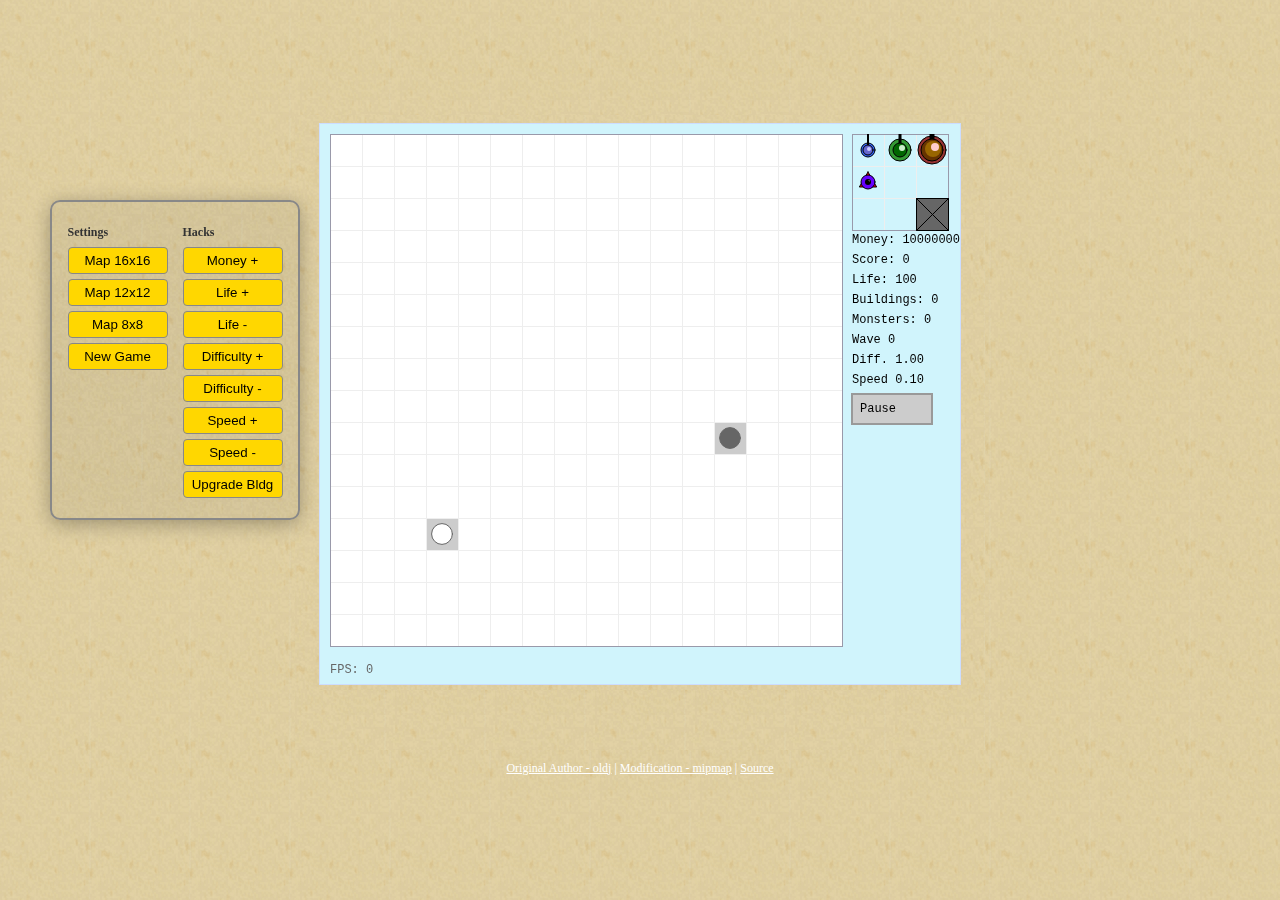
<file: index.html>
﻿<!DOCTYPE html>
<html>
<head>
	<meta charset="utf-8">
	<meta name="viewport" content="width=device-width, initial-scale=1.0, minimum-scale=0.5, maximum-scale=1.0, user-scalable=yes">
	<title>HTML Tower Defense</title>
	<link href="css/c.css" rel="stylesheet" media="screen">

<script>
//message text
function m(t){var e=document.createElement("div");e.textContent=t,e.style="position:fixed;top:50%;left:10%;transform:translate(-50%,-50%);background:#000;color:#FFD700;padding:10px 20px;border-radius:5px;z-index:10000;opacity:0;transition:opacity 0.2s";document.body.appendChild(e);setTimeout(()=>e.style.opacity=1,10);setTimeout(()=>{e.style.opacity=0;setTimeout(()=>e.remove(),200)},2000)}
</script>

<body id="tower-defense" style="background-image: url('./images/bg.png');">

<!-- 左侧按钮面板 -->
<div id="left-panel" style="
    position: fixed;
    left: 50px;               /* 距離左側的距離，可自行調整 */
    top: 40%;                 /* 垂直定位在頁面 40% 處 */
    transform: translateY(-50%); /* 向上偏移自身高度的一半，達到完全垂直居中 */
    width: 250px;
    background: rgba(255, 255, 255, 0.95);
    border: 2px solid #888888;
    border-radius: 10px;
    padding: 10px;
    //z-index: 9999;
    box-shadow: 0 4px 20px rgba(0, 0, 0, 0.3);
       background-image: url('./images/bg2.png');
">

<div style="display: flex; gap: 15px; margin: 10px 0;">
    <!-- 左列 -->
    <div style="flex: 1;">
        <div style="font-weight: bold; color: #333; margin-bottom: 5px;">Settings</div>
        <div style="display: flex; flex-direction: column; gap: 5px;">
            <!-- 按钮1-10 -->
        <button onclick="window.open('./td.html', '_self');" style="width:100px; padding:5px; background:#FFD700; border:1px solid #888888; border-radius:4px;">Map 16x16</button>
        <button onclick="window.open('./td-12.html', '_self')" style="width:100px; padding:5px; background:#FFD700; border:1px solid #888888; border-radius:4px;">Map 12x12</button>
        <button onclick="window.open('./td-8.html', '_self')" style="width:100px; padding:5px; background:#FFD700; border:1px solid #888888; border-radius:4px;">Map 8x8</button>
        <button onclick="location.reload();" style="width:100px; padding:5px; background:#FFD700; border:1px solid #888888; border-radius:4px;">New Game</button>

        </div>
    </div>
    
    <!-- 右列 -->
    <div style="flex: 1;">
        <div style="font-weight: bold; color: #333; margin-bottom: 5px;">Hacks</div>
        <div style="display: flex; flex-direction: column; gap: 5px;">
            <!-- 按钮11-20 -->
        <button onclick="_TD.cheat='money+'; m('Money added')" style="width:100px; padding:5px; background:#FFD700; border:1px solid #888888; border-radius:4px;">Money +</button>
        <button onclick="_TD.cheat='life+'; m('Life added')" style="padding:5px; background:#FFD700; border:1px solid #888888; border-radius:4px;">Life +</button>
        <button onclick="_TD.cheat='life-'; m('Life reduced')" style="padding:5px; background:#FFD700; border:1px solid #888888; border-radius:4px;">Life -</button>
        <button onclick="_TD.cheat='difficulty+'; m('Difficulty +')" style="padding:5px; background:#FFD700; border:1px solid #888888; border-radius:4px;">Difficulty +</button>
        <button onclick="_TD.cheat='difficulty-'; m('Difficulty -')" style="padding:5px; background:#FFD700; border:1px solid #888888; border-radius:4px;">Difficulty -</button>
        <button onclick="_TD.cheat='speed+'; m('Speed +')" style="padding:5px; background:#FFD700; border:1px solid #888888; border-radius:4px;">Speed +</button>
        <button onclick="_TD.cheat='speed-'; m('Speed -')" style="padding:5px; background:#FFD700; border:1px solid #888888; border-radius:4px;">Speed -</button>
        <button onclick="_TD.cheat='upgradeall'; m('Upgrade all buildings')" style="padding:5px; background:#FFD700; border:1px solid #888888; border-radius:4px;">Upgrade Bldg</button>

        </div>
    </div>
</div>
</div>

<div id="wrapper" style="background-image: url('./images/bg.png');">
	<div id="td-wrapper" style="background-image: url('./images/bg.png');">
		<div id="td-loading" style="background-image: url('./images/bg.png');">Loading...</div>
		<div id="td-board" style="background-image: url('./images/bg.png');">
			<canvas id="td-canvas">Sorry, your browser does not support the HTML 5 Canvas tag. Please use the browsers IE9 / Chrome / Opera to browse this page for best results.</canvas>
		</div>
	</div>
	<div id="about">
		<a href="https://oldj.net/article/2015/09/07/html5-td-retina-update/" target="_blank">Original Author - oldj</a> | 
		<a href="https://github.com/mipmap/html5-tower-defense" target="_blank">Modification - mipmap</a> | 
		<a href="https://github.com/shing-hk/TD" target="_blank">Source</a>
	</div>
</div>


<script type="text/javascript" src="js/td.js"></script>
<script type="text/javascript" src="js/td-lang.js"></script>
<script type="text/javascript" src="js/td-event.js"></script>
<script type="text/javascript" src="js/td-stage.js"></script>
<script type="text/javascript" src="js/td-element.js"></script>
<script type="text/javascript" src="js/td-obj-map.js"></script>
<script type="text/javascript" src="js/td-obj-grid.js"></script>
<script type="text/javascript" src="js/td-obj-building.js"></script>
<script type="text/javascript" src="js/td-obj-monster.js"></script>
<script type="text/javascript" src="js/td-obj-panel.js"></script>
<script type="text/javascript" src="js/td-data-stage-1.js"></script>
<script type="text/javascript" src="js/td-cfg-buildings.js"></script>
<script type="text/javascript" src="js/td-cfg-monsters.js"></script>
<script type="text/javascript" src="js/td-render-buildings.js"></script>
<script type="text/javascript" src="js/td-msg-en.js"></script>
<script type="text/javascript" src="js/td-walk.js"></script>

<!--<script type="text/javascript" src="td-pkg-min.js?fmts=1"></script>-->
<script type="text/javascript">
	window.onload = function () {
		_TD.init("td-board", true);
		document.getElementById("td-loading").style.display = "none";
		document.getElementById("td-board").style.display = "block";
	};
</script>


<script type="text/javascript">

</body>

</html>
</file>
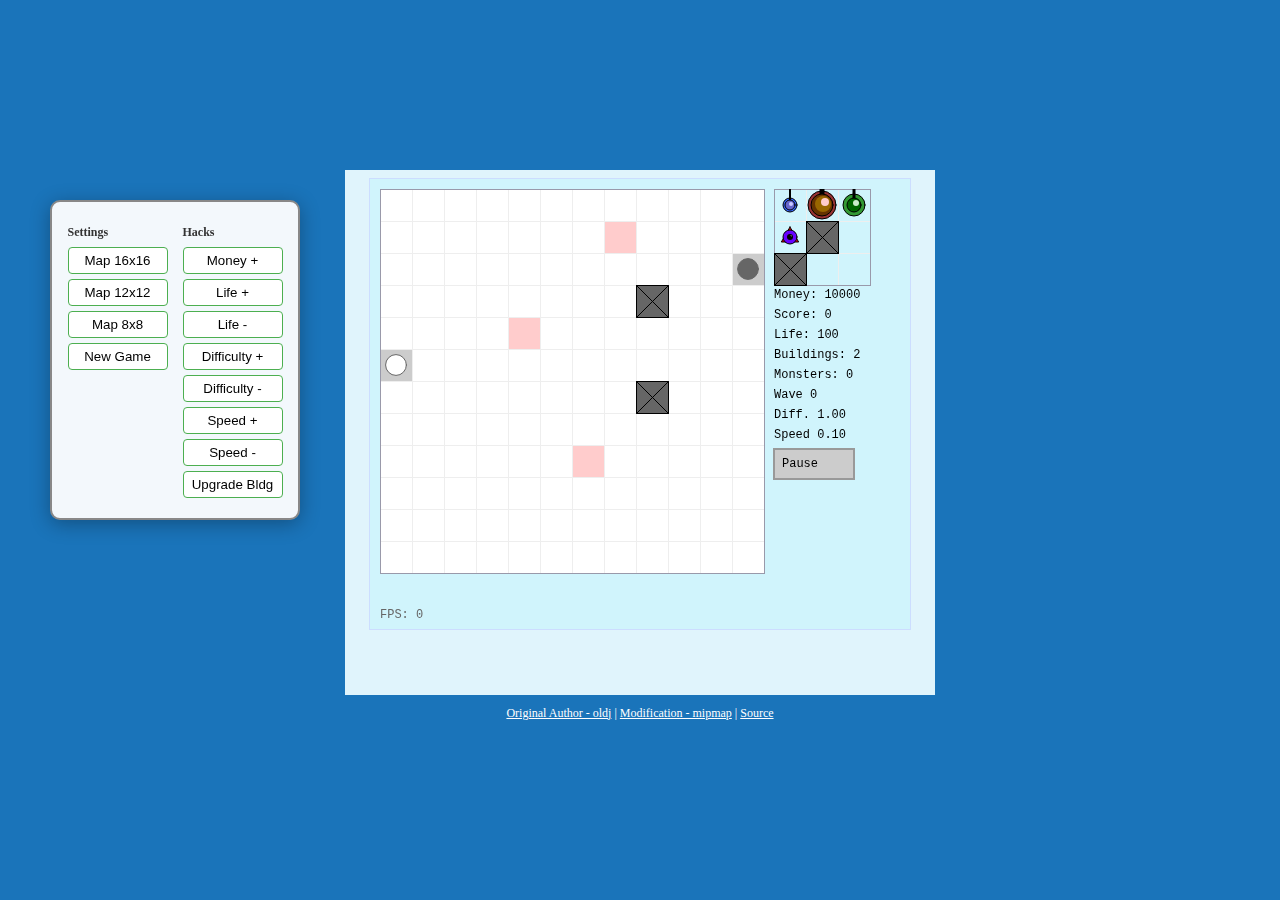
<file: td-12.html>
﻿<!DOCTYPE html>
<html>
<head>
	<meta charset="utf-8">
	<meta name="viewport" content="width=device-width, initial-scale=1.0, minimum-scale=0.5, maximum-scale=1.0, user-scalable=yes">
	<title>HTML Tower Defense</title>
	<link href="css/c.css" rel="stylesheet" media="screen">

<script>
//message text
function m(t){var e=document.createElement("div");e.textContent=t,e.style="position:fixed;top:50%;left:10%;transform:translate(-50%,-50%);background:#000;color:#fff;padding:10px 20px;border-radius:5px;z-index:10000;opacity:0;transition:opacity 0.2s";document.body.appendChild(e);setTimeout(()=>e.style.opacity=1,10);setTimeout(()=>{e.style.opacity=0;setTimeout(()=>e.remove(),200)},2000)}
</script>

<body id="tower-defense">


<!-- 左侧按钮面板 -->
<div id="left-panel" style="
    position: fixed;
    left: 50px;               /* 距離左側的距離，可自行調整 */
    top: 40%;                 /* 垂直定位在頁面 40% 處 */
    transform: translateY(-50%); /* 向上偏移自身高度的一半，達到完全垂直居中 */
    width: 250px;
    background: rgba(255, 255, 255, 0.95);
    border: 2px solid #888888;
    border-radius: 10px;
    padding: 10px;
    //z-index: 9999;
    box-shadow: 0 4px 20px rgba(0, 0, 0, 0.3);
">

<div style="display: flex; gap: 15px; margin: 10px 0;">
    <!-- 左列 -->
    <div style="flex: 1;">
        <div style="font-weight: bold; color: #333; margin-bottom: 5px;">Settings</div>
        <div style="display: flex; flex-direction: column; gap: 5px;">
            <!-- 按钮1-10 -->
        <button onclick="window.open('./td.html', '_self');" style="width:100px; padding:5px; background:#fff; border:1px solid #4CAF50; border-radius:4px;">Map 16x16</button>
        <button onclick="window.open('./td-12.html', '_self')" style="width:100px; padding:5px; background:#fff; border:1px solid #4CAF50; border-radius:4px;">Map 12x12</button>
        <button onclick="window.open('./td-8.html', '_self')" style="width:100px; padding:5px; background:#fff; border:1px solid #4CAF50; border-radius:4px;">Map 8x8</button>
        <button onclick="location.reload();" style="width:100px; padding:5px; background:#fff; border:1px solid #4CAF50; border-radius:4px;">New Game</button>

        </div>
    </div>
    
    <!-- 右列 -->
    <div style="flex: 1;">
        <div style="font-weight: bold; color: #333; margin-bottom: 5px;">Hacks</div>
        <div style="display: flex; flex-direction: column; gap: 5px;">
            <!-- 按钮11-20 -->
        <button onclick="_TD.cheat='money+'; m('Money added')" style="width:100px; padding:5px; background:#fff; border:1px solid #4CAF50; border-radius:4px;">Money +</button>
        <button onclick="_TD.cheat='life+'; m('Life added')" style="padding:5px; background:#fff; border:1px solid #4CAF50; border-radius:4px;">Life +</button>
        <button onclick="_TD.cheat='life-'; m('Life reduced')" style="padding:5px; background:#fff; border:1px solid #4CAF50; border-radius:4px;">Life -</button>
        <button onclick="_TD.cheat='difficulty+'; m('Difficulty +')" style="padding:5px; background:#fff; border:1px solid #4CAF50; border-radius:4px;">Difficulty +</button>
        <button onclick="_TD.cheat='difficulty-'; m('Difficulty -')" style="padding:5px; background:#fff; border:1px solid #4CAF50; border-radius:4px;">Difficulty -</button>
        <button onclick="_TD.cheat='speed+'; m('Speed +')" style="padding:5px; background:#fff; border:1px solid #4CAF50; border-radius:4px;">Speed +</button>
        <button onclick="_TD.cheat='speed-'; m('Speed -')" style="padding:5px; background:#fff; border:1px solid #4CAF50; border-radius:4px;">Speed -</button>
        <button onclick="_TD.cheat='upgradeall'; m('Upgrade all buildings')" style="padding:5px; background:#fff; border:1px solid #4CAF50; border-radius:4px;">Upgrade Bldg</button>

        </div>
    </div>
</div>
</div>

<div id="wrapper">
	<div id="td-wrapper">
		<div id="td-loading">Loading...</div>
		<div id="td-board">
			<canvas id="td-canvas">Sorry, your browser does not support the HTML 5 Canvas tag. Please use the browsers IE9 / Chrome / Opera to browse this page for best results.</canvas>
		</div>
	</div>
	<div id="about">
		<a href="https://oldj.net/article/2015/09/07/html5-td-retina-update/" target="_blank">Original Author - oldj</a> | 
		<a href="https://github.com/mipmap/html5-tower-defense" target="_blank">Modification - mipmap</a> | 
		<a href="https://github.com/shing-hk/TD" target="_blank">Source</a>
	</div>
</div>


<script type="text/javascript" src="js/td.js"></script>
<script type="text/javascript" src="js/td-lang.js"></script>
<script type="text/javascript" src="js/td-event.js"></script>
<script type="text/javascript" src="js/td-stage.js"></script>
<script type="text/javascript" src="js/td-element.js"></script>
<script type="text/javascript" src="js/td-obj-map.js"></script>
<script type="text/javascript" src="js/td-obj-grid.js"></script>
<script type="text/javascript" src="js/td-obj-building.js"></script>
<script type="text/javascript" src="js/td-obj-monster.js"></script>
<script type="text/javascript" src="js/td-obj-panel.js"></script>
<script type="text/javascript" src="js/td-data-stage-1-12.js"></script>
<script type="text/javascript" src="js/td-cfg-buildings.js"></script>
<script type="text/javascript" src="js/td-cfg-monsters.js"></script>
<script type="text/javascript" src="js/td-render-buildings.js"></script>
<script type="text/javascript" src="js/td-msg-en.js"></script>
<script type="text/javascript" src="js/td-walk.js"></script>

<!--<script type="text/javascript" src="td-pkg-min.js?fmts=1"></script>-->
<script type="text/javascript">
	window.onload = function () {
		_TD.init("td-board", true);
		document.getElementById("td-loading").style.display = "none";
		document.getElementById("td-board").style.display = "block";
	};
</script>


<script type="text/javascript">

</body>

</html>
</file>
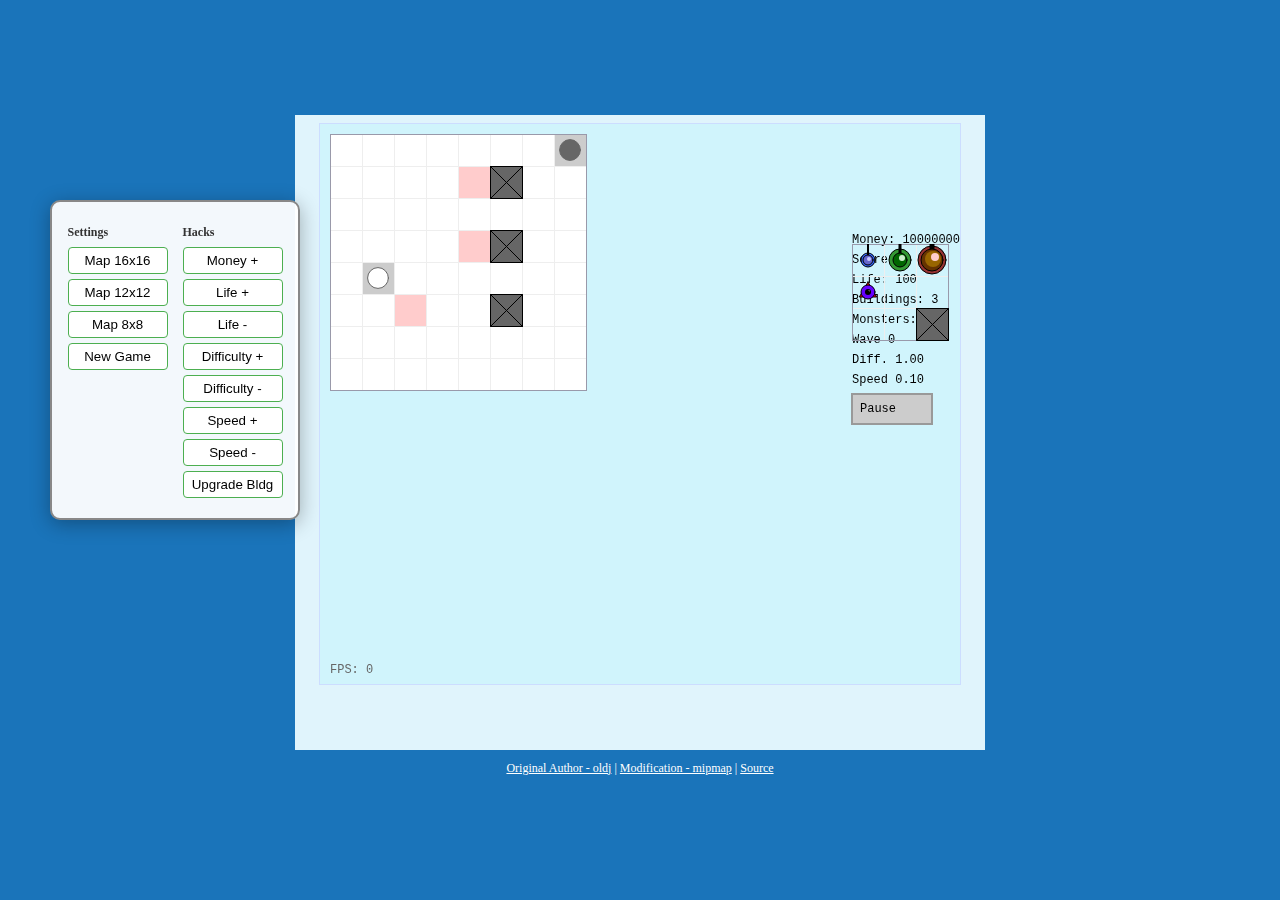
<file: td-8.html>
﻿<!DOCTYPE html>
<html>
<head>
	<meta charset="utf-8">
	<meta name="viewport" content="width=device-width, initial-scale=1.0, minimum-scale=0.5, maximum-scale=1.0, user-scalable=yes">
	<title>HTML Tower Defense</title>
	<link href="css/c.css" rel="stylesheet" media="screen">

<script>
//message text
function m(t){var e=document.createElement("div");e.textContent=t,e.style="position:fixed;top:50%;left:10%;transform:translate(-50%,-50%);background:#000;color:#fff;padding:10px 20px;border-radius:5px;z-index:10000;opacity:0;transition:opacity 0.2s";document.body.appendChild(e);setTimeout(()=>e.style.opacity=1,10);setTimeout(()=>{e.style.opacity=0;setTimeout(()=>e.remove(),200)},2000)}
</script>

<body id="tower-defense">


<!-- 左侧按钮面板 -->
<div id="left-panel" style="
    position: fixed;
    left: 50px;               /* 距離左側的距離，可自行調整 */
    top: 40%;                 /* 垂直定位在頁面 40% 處 */
    transform: translateY(-50%); /* 向上偏移自身高度的一半，達到完全垂直居中 */
    width: 250px;
    background: rgba(255, 255, 255, 0.95);
    border: 2px solid #888888;
    border-radius: 10px;
    padding: 10px;
    //z-index: 9999;
    box-shadow: 0 4px 20px rgba(0, 0, 0, 0.3);
">

<div style="display: flex; gap: 15px; margin: 10px 0;">
    <!-- 左列 -->
    <div style="flex: 1;">
        <div style="font-weight: bold; color: #333; margin-bottom: 5px;">Settings</div>
        <div style="display: flex; flex-direction: column; gap: 5px;">
            <!-- 按钮1-10 -->
        <button onclick="window.open('./td.html', '_self');" style="width:100px; padding:5px; background:#fff; border:1px solid #4CAF50; border-radius:4px;">Map 16x16</button>
        <button onclick="window.open('./td-12.html', '_self')" style="width:100px; padding:5px; background:#fff; border:1px solid #4CAF50; border-radius:4px;">Map 12x12</button>
        <button onclick="window.open('./td-8.html', '_self')" style="width:100px; padding:5px; background:#fff; border:1px solid #4CAF50; border-radius:4px;">Map 8x8</button>
        <button onclick="location.reload();" style="width:100px; padding:5px; background:#fff; border:1px solid #4CAF50; border-radius:4px;">New Game</button>

        </div>
    </div>
    
    <!-- 右列 -->
    <div style="flex: 1;">
        <div style="font-weight: bold; color: #333; margin-bottom: 5px;">Hacks</div>
        <div style="display: flex; flex-direction: column; gap: 5px;">
            <!-- 按钮11-20 -->
        <button onclick="_TD.cheat='money+'; m('Money added')" style="width:100px; padding:5px; background:#fff; border:1px solid #4CAF50; border-radius:4px;">Money +</button>
        <button onclick="_TD.cheat='life+'; m('Life added')" style="padding:5px; background:#fff; border:1px solid #4CAF50; border-radius:4px;">Life +</button>
        <button onclick="_TD.cheat='life-'; m('Life reduced')" style="padding:5px; background:#fff; border:1px solid #4CAF50; border-radius:4px;">Life -</button>
        <button onclick="_TD.cheat='difficulty+'; m('Difficulty +')" style="padding:5px; background:#fff; border:1px solid #4CAF50; border-radius:4px;">Difficulty +</button>
        <button onclick="_TD.cheat='difficulty-'; m('Difficulty -')" style="padding:5px; background:#fff; border:1px solid #4CAF50; border-radius:4px;">Difficulty -</button>
        <button onclick="_TD.cheat='speed+'; m('Speed +')" style="padding:5px; background:#fff; border:1px solid #4CAF50; border-radius:4px;">Speed +</button>
        <button onclick="_TD.cheat='speed-'; m('Speed -')" style="padding:5px; background:#fff; border:1px solid #4CAF50; border-radius:4px;">Speed -</button>
        <button onclick="_TD.cheat='upgradeall'; m('Upgrade all buildings')" style="padding:5px; background:#fff; border:1px solid #4CAF50; border-radius:4px;">Upgrade Bldg</button>

        </div>
    </div>
</div>
</div>

<div id="wrapper">
	<div id="td-wrapper">
		<div id="td-loading">Loading...</div>
		<div id="td-board">
			<canvas id="td-canvas">Sorry, your browser does not support the HTML 5 Canvas tag. Please use the browsers IE9 / Chrome / Opera to browse this page for best results.</canvas>
		</div>
	</div>
	<div id="about">
		<a href="https://oldj.net/article/2015/09/07/html5-td-retina-update/" target="_blank">Original Author - oldj</a> | 
		<a href="https://github.com/mipmap/html5-tower-defense" target="_blank">Modification - mipmap</a> | 
		<a href="https://github.com/shing-hk/TD" target="_blank">Source</a>
	</div>
</div>


<script type="text/javascript" src="js/td.js"></script>
<script type="text/javascript" src="js/td-lang.js"></script>
<script type="text/javascript" src="js/td-event.js"></script>
<script type="text/javascript" src="js/td-stage.js"></script>
<script type="text/javascript" src="js/td-element.js"></script>
<script type="text/javascript" src="js/td-obj-map.js"></script>
<script type="text/javascript" src="js/td-obj-grid.js"></script>
<script type="text/javascript" src="js/td-obj-building.js"></script>
<script type="text/javascript" src="js/td-obj-monster.js"></script>
<script type="text/javascript" src="js/td-obj-panel.js"></script>
<script type="text/javascript" src="js/td-data-stage-1-8.js"></script>
<script type="text/javascript" src="js/td-cfg-buildings.js"></script>
<script type="text/javascript" src="js/td-cfg-monsters.js"></script>
<script type="text/javascript" src="js/td-render-buildings.js"></script>
<script type="text/javascript" src="js/td-msg-en.js"></script>
<script type="text/javascript" src="js/td-walk.js"></script>

<!--<script type="text/javascript" src="td-pkg-min.js?fmts=1"></script>-->
<script type="text/javascript">
	window.onload = function () {
		_TD.init("td-board", true);
		document.getElementById("td-loading").style.display = "none";
		document.getElementById("td-board").style.display = "block";
	};
</script>


<script type="text/javascript">

</body>

</html>
</file>
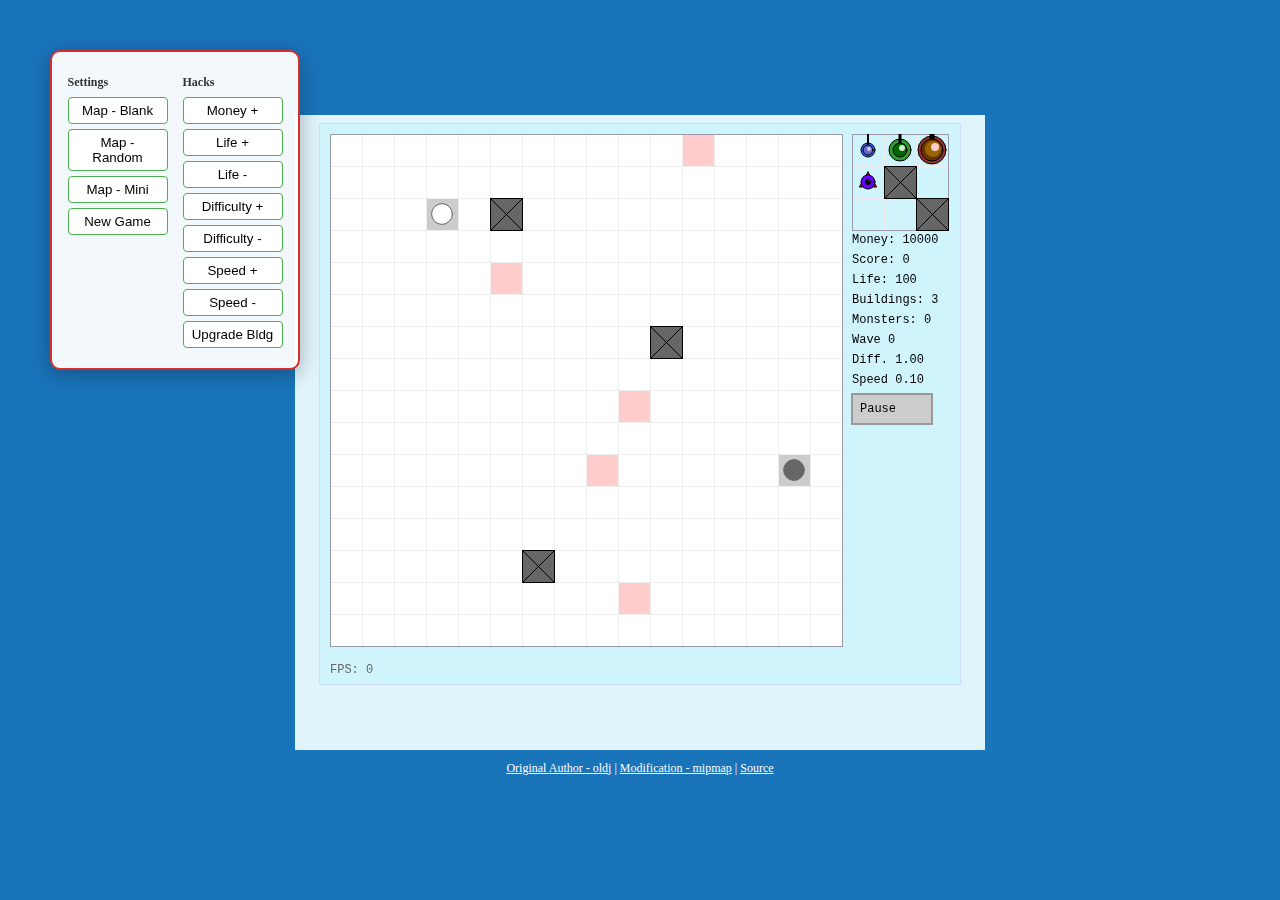
<file: td-R.html>
﻿<!DOCTYPE html>
<html>
<head>
	<meta charset="utf-8">
	<meta name="viewport" content="width=device-width, initial-scale=1.0, minimum-scale=0.5, maximum-scale=1.0, user-scalable=yes">
	<title>HTML Tower Defense</title>
	<link href="css/c.css" rel="stylesheet" media="screen">

<script>
//message text
function m(t){var e=document.createElement("div");e.textContent=t,e.style="position:fixed;top:50%;left:10%;transform:translate(-50%,-50%);background:#000;color:#fff;padding:10px 20px;border-radius:5px;z-index:10000;opacity:0;transition:opacity 0.2s";document.body.appendChild(e);setTimeout(()=>e.style.opacity=1,10);setTimeout(()=>{e.style.opacity=0;setTimeout(()=>e.remove(),200)},2000)}
</script>

<body id="tower-defense">


<!-- 左侧按钮面板 -->
<div id="left-panel" style="
    position: fixed;
    left: 50px;
    top: 50px;
    width: 250px;
    background: rgba(255, 255, 255, 0.95);
    border: 2px solid #d32f2f;
    border-radius: 10px;
    padding: 10px;
    //z-index: 9999;
    box-shadow: 0 4px 20px rgba(0, 0, 0, 0.3);
">

<div style="display: flex; gap: 15px; margin: 10px 0;">
    <!-- 左列 -->
    <div style="flex: 1;">
        <div style="font-weight: bold; color: #333; margin-bottom: 5px;">Settings</div>
        <div style="display: flex; flex-direction: column; gap: 5px;">
            <!-- 按钮1-10 -->
        <button onclick="window.open('./td.html', '_self');" style="width:100px; padding:5px; background:#fff; border:1px solid #4CAF50; border-radius:4px;">Map - Blank</button>
        <button onclick="window.open('./td-R.html', '_self')" style="width:100px; padding:5px; background:#fff; border:1px solid #4CAF50; border-radius:4px;">Map - Random</button>
        <button onclick="window.open('./td-8.html', '_self')" style="width:100px; padding:5px; background:#fff; border:1px solid #4CAF50; border-radius:4px;">Map - Mini</button>
        <button onclick="location.reload();" style="width:100px; padding:5px; background:#fff; border:1px solid #4CAF50; border-radius:4px;">New Game</button>

        </div>
    </div>
    
    <!-- 右列 -->
    <div style="flex: 1;">
        <div style="font-weight: bold; color: #333; margin-bottom: 5px;">Hacks</div>
        <div style="display: flex; flex-direction: column; gap: 5px;">
            <!-- 按钮11-20 -->
        <button onclick="_TD.cheat='money+'; m('Money added')" style="width:100px; padding:5px; background:#fff; border:1px solid #4CAF50; border-radius:4px;">Money +</button>
        <button onclick="_TD.cheat='life+'; m('Life added')" style="padding:5px; background:#fff; border:1px solid #4CAF50; border-radius:4px;">Life +</button>
        <button onclick="_TD.cheat='life-'; m('Life reduced')" style="padding:5px; background:#fff; border:1px solid #4CAF50; border-radius:4px;">Life -</button>
        <button onclick="_TD.cheat='difficulty+'; m('Difficulty +')" style="padding:5px; background:#fff; border:1px solid #4CAF50; border-radius:4px;">Difficulty +</button>
        <button onclick="_TD.cheat='difficulty-'; m('Difficulty -')" style="padding:5px; background:#fff; border:1px solid #4CAF50; border-radius:4px;">Difficulty -</button>
        <button onclick="_TD.cheat='speed+'; m('Speed +')" style="padding:5px; background:#fff; border:1px solid #4CAF50; border-radius:4px;">Speed +</button>
        <button onclick="_TD.cheat='speed-'; m('Speed -')" style="padding:5px; background:#fff; border:1px solid #4CAF50; border-radius:4px;">Speed -</button>
        <button onclick="_TD.cheat='upgradeall'; m('Upgrade all buildings')" style="padding:5px; background:#fff; border:1px solid #4CAF50; border-radius:4px;">Upgrade Bldg</button>

        </div>
    </div>
</div>
</div>

<div id="wrapper">
	<div id="td-wrapper">
		<div id="td-loading">Loading...</div>
		<div id="td-board">
			<canvas id="td-canvas">Sorry, your browser does not support the HTML 5 Canvas tag. Please use the browsers IE9 / Chrome / Opera to browse this page for best results.</canvas>
		</div>
	</div>
	<div id="about">
		<a href="https://oldj.net/article/2015/09/07/html5-td-retina-update/" target="_blank">Original Author - oldj</a> | 
		<a href="https://github.com/mipmap/html5-tower-defense" target="_blank">Modification - mipmap</a> | 
		<a href="https://github.com/shing-hk/TD" target="_blank">Source</a>
	</div>
</div>


<script type="text/javascript" src="js/td.js"></script>
<script type="text/javascript" src="js/td-lang.js"></script>
<script type="text/javascript" src="js/td-event.js"></script>
<script type="text/javascript" src="js/td-stage.js"></script>
<script type="text/javascript" src="js/td-element.js"></script>
<script type="text/javascript" src="js/td-obj-map.js"></script>
<script type="text/javascript" src="js/td-obj-grid.js"></script>
<script type="text/javascript" src="js/td-obj-building.js"></script>
<script type="text/javascript" src="js/td-obj-monster.js"></script>
<script type="text/javascript" src="js/td-obj-panel.js"></script>
<script type="text/javascript" src="js/td-data-stage-1-R.js"></script>
<script type="text/javascript" src="js/td-cfg-buildings.js"></script>
<script type="text/javascript" src="js/td-cfg-monsters.js"></script>
<script type="text/javascript" src="js/td-render-buildings.js"></script>
<script type="text/javascript" src="js/td-msg-en.js"></script>
<script type="text/javascript" src="js/td-walk.js"></script>

<!--<script type="text/javascript" src="td-pkg-min.js?fmts=1"></script>-->
<script type="text/javascript">
	window.onload = function () {
		_TD.init("td-board", true);
		document.getElementById("td-loading").style.display = "none";
		document.getElementById("td-board").style.display = "block";
	};
</script>


<script type="text/javascript">

</body>

</html>
</file>
<file: css/c.css>
/**
* c.css
*
* @save-up: [../js/td.js, ../td.html]
*
* last update: 2010-11-22 10:50:50
*/
html, body {
margin: 0;
padding: 0;
font-size: 12px;
line-height: 20px;
font-family: Verdana, "Times New Roman", serif;
background: #1A74BA;
}
h1 {
padding: 0;
margin: 0;
line-height: 48px;
font-size: 18px;
font-weight: bold;
font-family: Verdana, "Times New Roman", serif;
letter-spacing: 0.12em;
}


#wrapper {
margin: 0 auto;
    display: flex;
    flex-direction: column;
    justify-content: center;
    align-items: center;
    min-height: 100vh; /* 至少占满整个屏幕高度 */
    padding: 20px;
    box-sizing: border-box; /* 包含padding在高度内 */
}

#left-panel {
margin: 0 auto;
    display: flex;
    flex-direction: column;
    justify-content: center;
    align-items: center;
    padding: 20px;
    box-sizing: border-box; /* 包含padding在高度内 */
}

#td-wrapper {
padding: 8px 24px 60px 24px;
background: #E0F4FC;
}
#td-board {
display: none;
font-size: 16px;
}
#td-board canvas#td-canvas {
position: relative;
background: #fff;
border: solid 1px #cdf;
}
#td-loading {
font-size: 18px;
line-height: 48px;
padding: 60px 0 120px 0;
font-style: italic;
}
#about {
color: #fff;
padding: 8px 24px;
}
#about a {
color: #fff;
}


/* 移動端修復 - 防止重疊 */
@media (max-width: 768px) {
    #left-panel {
        position: relative !important;
        left: 0 !important;
        top: 0 !important;
        width: 100% !important;
        margin: 0 auto 15px auto;
    }
    
    #td-wrapper {
        margin-top: 0;
        width: 100%;
    }
}
</file>
